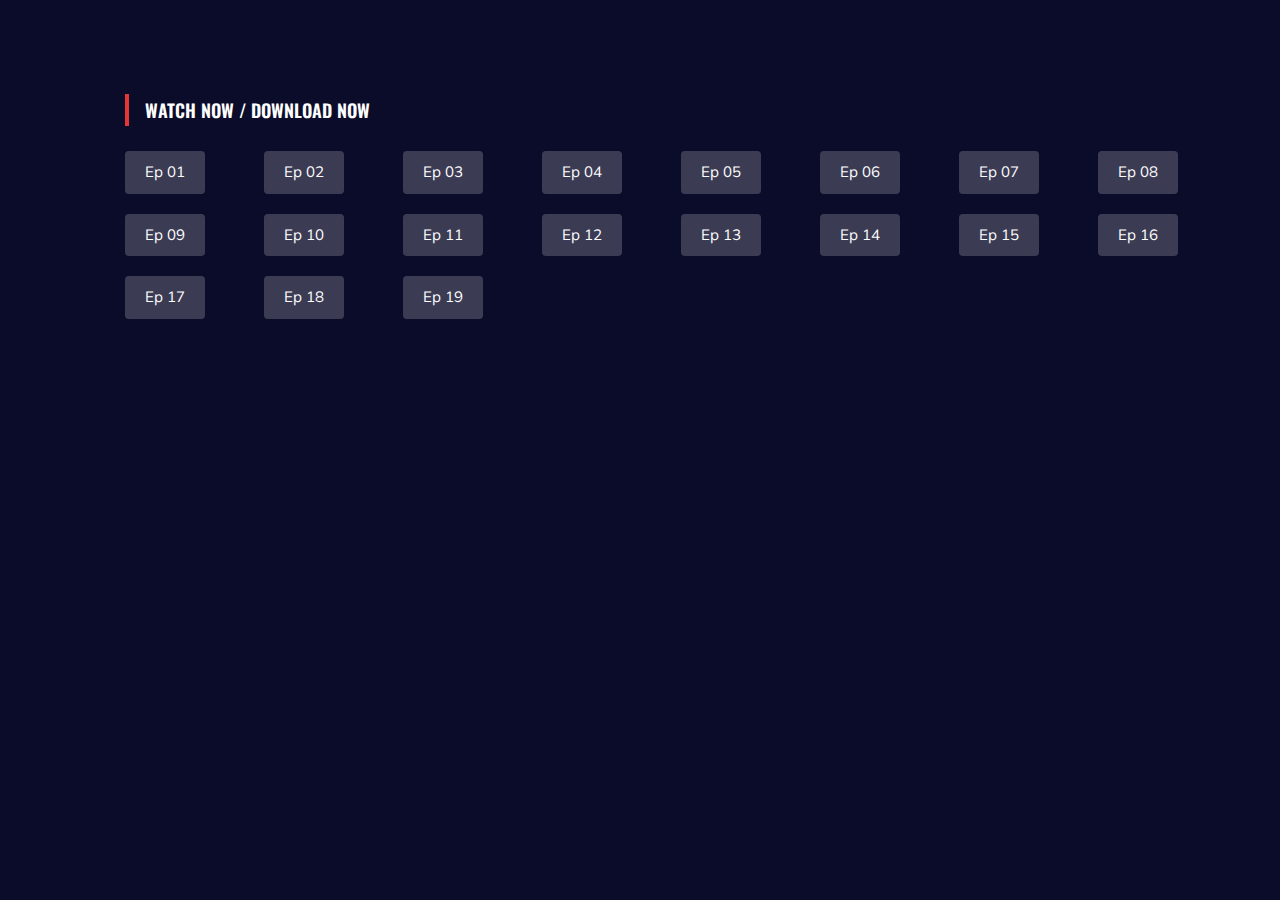
<file: anime-watching.html>
<!DOCTYPE html>
<html lang="zxx">

<head>
    <meta charset="UTF-8">
    <meta name="description" content="Anime Template">
    <meta name="keywords" content="Anime, unica, creative, html">
    <meta name="viewport" content="width=device-width, initial-scale=1.0">
    <meta http-equiv="X-UA-Compatible" content="ie=edge">
    <title>Anime | Template</title>

    <!-- Google Font -->
    <link href="https://fonts.googleapis.com/css2?family=Oswald:wght@300;400;500;600;700&display=swap" rel="stylesheet">
    <link href="https://fonts.googleapis.com/css2?family=Mulish:wght@300;400;500;600;700;800;900&display=swap"
    rel="stylesheet">

    <!-- Css Styles -->
    <link rel="stylesheet" href="bootstrap.min.css" type="text/css">
    <link rel="stylesheet" href="style.css" type="text/css">
    <!-- <link rel="stylesheet" href="https://drive.google.com/uc?export=download&id=1i7nhgFXTxrtRMApld93Y76MFY-XxF3B3">
    <link rel="stylesheet" href="https://drive.google.com/uc?export=download&id=1xMpbxOSVpZt0EHuMaSjb_xZC2zKS1uWF"> -->
</head>
    
<body>
    <!-- Page Preloder -->
    <!-- <div id="preloder">
        <div class="loader"></div>
    </div> -->

    <!-- Anime Section Begin -->
    <section class="anime-details spad">
        <div class="container">
            <div class="row">
                <div class="col-lg-12">
                    <div class="anime__details__episodes">
                        <div class="section-title">    
                            <h5>Watch Now / Download Now </h5>
                        </div>
                        <a href="https://drive.google.com/file/d/1UP7vUajOFb_PAfZWkCllmHFaAj---cQc/view?usp=sharing">Ep 01</a>
                        <a href="#">Ep 02</a>
                        <a href="#">Ep 03</a>
                        <a href="#">Ep 04</a>
                        <a href="#">Ep 05</a>
                        <a href="#">Ep 06</a>
                        <a href="#">Ep 07</a>
                        <a href="#">Ep 08</a>
                        <a href="#">Ep 09</a>
                        <a href="#">Ep 10</a>
                        <a href="#">Ep 11</a>
                        <a href="#">Ep 12</a>
                        <a href="#">Ep 13</a>
                        <a href="#">Ep 14</a>
                        <a href="#">Ep 15</a>
                        <a href="#">Ep 16</a>
                        <a href="#">Ep 17</a>
                        <a href="#">Ep 18</a>
                        <a href="#">Ep 19</a>
                    </div>

                    
<!--                     <div class="anime__details__episodes">
                        <div class="section-title">    
                            <h5>Download Now</h5>
                        </div>
                        <a href="https://drive.google.com/uc?export=download&id=1ij_onkcyh4KsomcypUJCWDMiYuAzCdjA">Ep 01</a>
                        <a href="#">Ep 02</a>
                        <a href="#">Ep 03</a>
                        <a href="#">Ep 04</a>
                        <a href="#">Ep 05</a>
                        <a href="#">Ep 06</a>
                        <a href="#">Ep 07</a>
                        <a href="#">Ep 08</a>
                        <a href="#">Ep 09</a>
                        <a href="#">Ep 10</a>
                        <a href="#">Ep 11</a>
                        <a href="#">Ep 12</a>
                        <a href="#">Ep 13</a>
                        <a href="#">Ep 14</a>
                        <a href="#">Ep 15</a>
                        <a href="#">Ep 16</a>
                        <a href="#">Ep 17</a>
                        <a href="#">Ep 18</a>
                        <a href="#">Ep 19</a>
                    </div> -->
                </div>
            </div>
 
        </div>
    </section>
    <!-- Anime Section End -->


    <!-- Js Plugins -->
    <!-- <script src="js/jquery-3.3.1.min.js"></script>
    <script src="js/main.js"></script> -->
    <!-- <script src="https://drive.google.com/uc?export=download&id=1gS0xYFlUbiMJ9QDLq8Q538WNT91y8mnT"></script>
    <script src="https://drive.google.com/uc?export=download&id=1Q5izQJVNeqd3kOANvna1TkyKdaMIbC3N"></script>
    <script src="https://drive.google.com/uc?export=download&id=1vL6Lg5DSLZXXnczMcYhqpGAiIXoPTNjk"></script>
   -->

</body>

</html>
</file>
<file: style.css>
/******************************************************************
  Theme Name: Anime
  Description: Anime video tamplate
  Author: Colorib
  Author URI: https://colorib.com/
  Version: 1.0
  Created: Colorib
******************************************************************/

/*------------------------------------------------------------------
[Table of contents]

1.  Template default CSS
	1.1	Variables
	1.2	Mixins
	1.3	Flexbox
	1.4	Reset
2.  Helper Css
3.  Header Section
4.  Hero Section
5.  Banner Section
6.  Product Section
7.  Intagram Section
8.  Latest Section
9.  Contact
10.  Footer Style
-------------------------------------------------------------------*/

/*----------------------------------------*/

/* Template default CSS
/*----------------------------------------*/

html,
body {
	height: 100%;
	font-family: "Mulish", sans-serif;
	-webkit-font-smoothing: antialiased;
	background: #0b0c2a;
	
}

h1,
h2,
h3,
h4,
h5,
h6 {
	margin: 0;
	color: #111111;
	font-weight: 400;
	font-family: "Mulish", sans-serif;
}

h1 {
	font-size: 70px;
}

h2 {
	font-size: 36px;
}

h3 {
	font-size: 30px;
}

h4 {
	font-size: 24px;
}

h5 {
	font-size: 18px;
}

h6 {
	font-size: 16px;
}

p {
	font-size: 15px;
	font-family: "Mulish", sans-serif;
	color: #3d3d3d;
	font-weight: 400;
	line-height: 25px;
	margin: 0 0 15px 0;
}

img {
	max-width: 100%;
}

input:focus,
select:focus,
button:focus,
textarea:focus {
	outline: none;
}

a:hover,
a:focus {
	text-decoration: none;
	outline: none;
	color: #ffffff;
}

ul,
ol {
	padding: 0;
	margin: 0;
}

/*---------------------
  Helper CSS
-----------------------*/

/* Animation: header */

 .header__nav{

} 
 .animate{

	position: absolute;
	left:4vw;
	top:8vh;
	font-family: "Mulish", sans-serif;
    color:#e53637;
	text-align: center;	
	animation: ani 6s linear  infinite ;
}

@keyframes ani{

	0%{left: 0px;}
	100%{left: 800px;}
	
	
}  

.section-title {
	margin-bottom: 30px;
}

.section-title h4,
.section-title h5 {
	color: #ffffff;
	font-weight: 600;
	line-height: 21px;
	text-transform: uppercase;
	padding-left: 20px;
	position: relative;
	font-family: "Oswald", sans-serif;
}

.section-title h4:after,
.section-title h5:after {
	position: absolute;
	left: 0;
	top: -6px;
	height: 32px;
	width: 4px;
	background: #e53637;
	content: "";
}

.images{
	border-radius: 5px;
	box-sizing: border-box;

}

.side_images{
	border-radius: 5px;
	box-sizing: border-box;
}

.set-bg {
	background-repeat: no-repeat;
	background-size: cover;
	background-position: top center;
}

.spad {
	padding-top: 100px;
	padding-bottom: 100px;
}

.text-white h1,
.text-white h2,
.text-white h3,
.text-white h4,
.text-white h5,
.text-white h6,
.text-white p,
.text-white span,
.text-white li,
.text-white a {
	color: #fff;
}

/* buttons */

.primary-btn {
	display: inline-block;
	font-size: 13px;
	font-weight: 700;
	text-transform: uppercase;
	color: #ffffff;
	letter-spacing: 2px;
}

.primary-btn span {
	font-size: 18px;
	margin-left: 5px;
	position: relative;
	top: 3px;
}

.site-btn {
	font-size: 13px;
	color: #ffffff;
	background: #e53637;
	font-weight: 700;
	border: none;
	border-radius: 2px;
	letter-spacing: 2px;
	text-transform: uppercase;
	display: inline-block;
	padding: 12px 30px;
}

/* Preloder */

#preloder {
	position: fixed;
	width: 100%;
	height: 100%;
	top: 0;
	left: 0;
	z-index: 999999;
	background: #000;
}

.loader {
	width: 40px;
	height: 40px;
	position: absolute;
	top: 50%;
	left: 50%;
	margin-top: -13px;
	margin-left: -13px;
	border-radius: 60px;
	animation: loader 0.8s linear infinite;
	-webkit-animation: loader 0.8s linear infinite;
}

@keyframes loader {
	0% {
		-webkit-transform: rotate(0deg);
		transform: rotate(0deg);
		border: 4px solid #f44336;
		border-left-color: transparent;
	}
	50% {
		-webkit-transform: rotate(180deg);
		transform: rotate(180deg);
		border: 4px solid #673ab7;
		border-left-color: transparent;
	}
	100% {
		-webkit-transform: rotate(360deg);
		transform: rotate(360deg);
		border: 4px solid #f44336;
		border-left-color: transparent;
	}
}

@-webkit-keyframes loader {
	0% {
		-webkit-transform: rotate(0deg);
		border: 4px solid #f44336;
		border-left-color: transparent;
	}
	50% {
		-webkit-transform: rotate(180deg);
		border: 4px solid #673ab7;
		border-left-color: transparent;
	}
	100% {
		-webkit-transform: rotate(360deg);
		border: 4px solid #f44336;
		border-left-color: transparent;
	}
}

.spacial-controls {
	position: fixed;
	width: 111px;
	height: 91px;
	top: 0;
	right: 0;
	z-index: 999;
}

.spacial-controls .search-switch {
	display: block;
	height: 100%;
	padding-top: 30px;
	background: #323232;
	text-align: center;
	cursor: pointer;
}

.search-model {
	display: none;
	position: fixed;
	width: 100%;
	height: 100%;
	left: 0;
	top: 0;
	background: #000;
	z-index: 99999;
}

.search-model-form {
	padding: 0 15px;
}

.search-model-form input {
	width: 500px;
	font-size: 40px;
	border: none;
	border-bottom: 2px solid #333;
	background: 0 0;
	color: #999;
}

.search-close-switch {
	position: absolute;
	width: 50px;
	height: 50px;
	background: #333;
	color: #fff;
	text-align: center;
	border-radius: 50%;
	font-size: 28px;
	line-height: 28px;
	top: 30px;
	cursor: pointer;
	display: -webkit-box;
	display: -ms-flexbox;
	display: flex;
	-webkit-box-align: center;
	-ms-flex-align: center;
	align-items: center;
	-webkit-box-pack: center;
	-ms-flex-pack: center;
	justify-content: center;
}

/*---------------------
  Header
-----------------------*/

.header {
	background: #070720;
	height: 150px;
	
	
}

.header__logo {
	
	position:relative;
	bottom: 2em;
}

.header__logo a {
	display: inline-block;
}



/*---------------------
  Product
-----------------------*/

.product-spad{

	padding-top: 100px;
	background-color: #0b0c2a;
	
}

.product__item {
	margin-bottom: 30px;
}

.product__item__pic {
	height: 325px;
	position: relative;
	border-radius: 5px;
}

.product__item__text {
	padding-top: 20px;
}

.product__item__text ul {
	margin-bottom: 10px;
}

.product__item__text h5 a {
	color: #ffffff;
	font-weight: 700;
	line-height: 26px;
} 



.product__sidebar__view__item {
	height: 190px;
	position: relative;
	border-radius: 5px;
	margin-bottom: 20px;
}



.product__sidebar__view__item h5 {
	position: absolute;
	left: 0;
	bottom: 25px;
	width: 100%;
	padding: 0 30px 0 20px;
}

.product__sidebar__view__item h5 a {
	color: #ffffff;
	font-weight: 700;
	line-height: 26px;
}




 .anime__details__episodes h5{

	margin-left: 40px;
}

.anime__details__episodes {
	margin-bottom: 35px;
}

.anime__details__episodes a {
	margin-left: 40px;
	text-decoration:none;
	display: inline-block;
	font-size: 15px;
	color: #ffffff;
	background: rgba(255, 255, 255, 0.2);
	padding: 10px 20px;
	border-radius: 4px;
	margin-right: 15px;
	margin-bottom: 20px;
	-webkit-transition: all, 0.3s;
	-o-transition: all, 0.3s;
	transition: all, 0.3s;
}


.anime__details__episodes a:hover {
	color: #000000;
	background: #ffffff;
} 

/*---------------------
  Breadcrumb
-----------------------*/


/*---------------------
    Normal Breadcrumb
-----------------------*/



/*---------------------
    Blog
-----------------------*/


/*---------------------
  Login
-----------------------*/


/*---------------------
  Sign Up
-----------------------*/

/*---------------------
  Footer
-----------------------*/

/* footer {
	background: #070720;
	
	padding-top: 60px;
	padding-bottom: 40px;
	position: relative;
}

.page-up {
	position: absolute;
	left: 50%;
	top: -25px;
	margin-left: -25px;
}

.page-up a {
	display: inline-block;
	font-size: 36px;
	color: #ffffff;
	height: 50px;
	width: 50px;
	background: #e53637;
	line-height: 50px;
	text-align: center;
	border-radius: 50%;
}

.page-up a span {
	position: relative;
	top: 2px;
	left: -1px;
} */





/*--------------------------------- Responsive Media Quaries -----------------------------*/
/* 
@media only screen and (min-width: 1200px) and (max-width: 1300px) {
	.hero {
		overflow: hidden;
	}
}

@media only screen and (min-width: 1200px) {
	.container {
		max-width: 1170px;
	}
} */

/* Medium Device = 1200px */

/* @media only screen and (min-width: 992px) and (max-width: 1199px) {
	.hero {
		overflow: hidden;
	}
	.login__form {
		position: relative;
		padding-left: 32px;
	}
	.login__social__links ul li a {
		width: 380px;
	}
	.blog__item__text {
		padding: 0 50px;
	}
} */

/* Tablet Device = 768px */

@media only screen and (min-width: 768px) and (max-width: 991px) {
	/*  .hero {
		overflow: hidden;
	} */
	.header {
		height: 200px;
		position: relative;
		
	}
	.header__logo{
		position: absolute;
		top: 10px;
	}
	
	.header .container {
		position: relative;
	}
	.header__right {
		position: absolute;
		right: 120px;
		top: -42px;
		padding: 0;
	}
	.header__menu {
		display: none;
	}
	.slicknav_menu {
		background: transparent;
		padding: 0;
		display: block;
	}
	.slicknav_nav {
		position: absolute;
		left: 0;
		top: 60px;
		width: 100%;
		background: #ffffff;
		padding: 15px 30px;
		z-index: 9;
	}
	.slicknav_nav ul {
		margin: 0;
	}
	.slicknav_nav .slicknav_row,
	.slicknav_nav a {
		padding: 7px 0;
		margin: 0;
		color: #111111;
		font-weight: 600;
	}
	.slicknav_btn {
		border-radius: 0;
		background-color: #222;
		position: absolute;
		right: 0;
		top: 9px;
	}
	.slicknav_nav .slicknav_arrow {
		color: #111111;
	}
	.slicknav_nav .slicknav_row:hover {
		border-radius: 0;
		background: transparent;
		color: #111111;
	}
	.slicknav_nav a:hover {
		border-radius: 0;
		background: transparent;
		color: #111111;
	}
	.product__sidebar {
		padding-top: 50px;
	}
	/* .footer__logo {
		text-align: center;
		margin-bottom: 20px;
	} */
	/* .footer__nav {
		margin-bottom: 15px;
	} */
	/* .footer__copyright__text {
		text-align: center;
	} */
	.anime__details__widget ul li span {
		width: 90px;
	}
	.anime__details__pic {
		margin-bottom: 40px;
	}
	.anime__details__sidebar {
		padding-top: 50px;
		
	}
	.login__form {
		padding-left: 0;
		margin-bottom: 40px;
	}
	.login__form:after {
		display: none;
	}
	.login__form form .input__item {
		width: auto;
	}
	.login__register {
		padding-left: 0;
	}
	.signup .login__social__links {
		padding-left: 0;
	}
}





/* Wide Mobile = 480px */

@media only screen and (max-width: 767px) {
	.hero {
		overflow: hidden;
	}
	.header {
		position: relative;
	}

	
	.header .container {
		position: relative;
	}
	.header__right {
		position: absolute;
		right: 120px;
		top: -42px;
		padding: 0;
	}
	.header__menu {
		display: none;
	}
	.slicknav_menu {
		background: transparent;
		padding: 0;
		display: block;
	}
	.slicknav_nav {
		position: absolute;
		left: 0;
		top: 60px;
		width: 100%;
		background: #ffffff;
		padding: 15px 30px;
		z-index: 9;
	}
	.slicknav_nav ul {
		margin: 0;
	}
	.slicknav_nav .slicknav_row,
	.slicknav_nav a {
		padding: 7px 0;
		margin: 0;
		color: #111111;
		font-weight: 600;
	}
	.slicknav_btn {
		border-radius: 0;
		background-color: #222;
		position: absolute;
		right: 0;
		top: 9px;
	}
	.slicknav_nav .slicknav_arrow {
		color: #111111;
	}
	.slicknav_nav .slicknav_row:hover {
		border-radius: 0;
		background: transparent;
		color: #111111;
	}
	.slicknav_nav a:hover {
		border-radius: 0;
		background: transparent;
		color: #111111;
	}
	.product__sidebar {
		padding-top: 50px;
	}
	.footer__logo {
		text-align: center;
		margin-bottom: 20px;
	}
	.footer__nav {
		margin-bottom: 15px;
	}
	.footer__copyright__text {
		text-align: center;
	}
	.blog__details__title h2 {
		font-size: 34px;
		line-height: normal;
	}
	.anime__details__pic {
		margin-bottom: 40px;
	}
	.anime__details__sidebar {
		padding-top: 50px;
	}
	.btn__all {
		text-align: left;
	}
	.product__page__title .section-title {
		margin-bottom: 30px;
	}
	.product__page__title .product__page__filter {
		text-align: left;
	}
	.anime__details__rating {
		text-align: left;
		position: relative;
		margin-bottom: 20px;
	}
	.blog__details__social {
		overflow: hidden;
	}
	.blog__details__title .blog__details__social a {
		margin-right: 10px;
		margin-bottom: 10px;
		width: calc(50% - 10px);
		float: left;
	}
	.login__form {
		padding-left: 0;
		margin-bottom: 40px;
	}
	.login__form:after {
		display: none;
	}
	.login__form form .input__item {
		width: auto;
	}
	.signup .login__social__links {
		padding-left: 0;
	}
	.login__social__links ul li a {
		width: auto;
	}
	.blog__item__text {
		padding: 0 30px;
	}
	.login__register {
		padding-left: 0;
	}
	.product__sidebar__view .filter__controls li {
		margin-right: 2px;
	}
	.search-model-form input {
		width: 100%;
	}
}

/* Small Device = 320px */

@media only screen and (max-width: 479px) {
	.hero__slider.owl-carousel .owl-nav {
		display: none;
	}
	.hero__items {
		padding: 250px 0 42px 15px;
	}
	.hero__text h2 {
		font-size: 32px;
	}
	.footer__nav ul li {
		margin-right: 10px;
	}
	.anime__details__btn .follow-btn {
		padding: 14px 26px;
		margin-right: 11px;
		margin-bottom: 25px;
	}
	.anime__details__widget ul li span {
		width: 85px;
	}
	.anime__video__player .plyr__volume {
		left: 65px;
	}
	.anime__video__player .plyr__controls .plyr__controls__item.plyr__time {
		left: 95px;
	}
	.anime__video__player .plyr__menu {
		margin-right: 60px;
	}
	.blog__details__title h2 {
		font-size: 30px;
		line-height: normal;
	}
	.blog__details__title .blog__details__social a {
		padding: 16px 25px 14px 20px;
	}
	.blog__details__comment__item.blog__details__comment__item--reply {
		padding-left: 0;
	}
	.blog__details__comment__item__pic {
		margin-right: 25px;
	}
	.blog__details__comment__item__text a {
		margin-right: 6px;
	}
	.login__social__links ul li a i {
		left: 20px;
	}
	.login__form .forget_pass {
		position: relative;
		left: 0;
		bottom: 0;
		margin-top: 25px;
	}
	.header__right a {
		margin-right: 10px;
	}
	.anime__review__item__text h6 span {
		font-size: 12px;
	}
	.anime__review__item__text {
		padding: 18px 20px 20px;
	}
}
</file>
